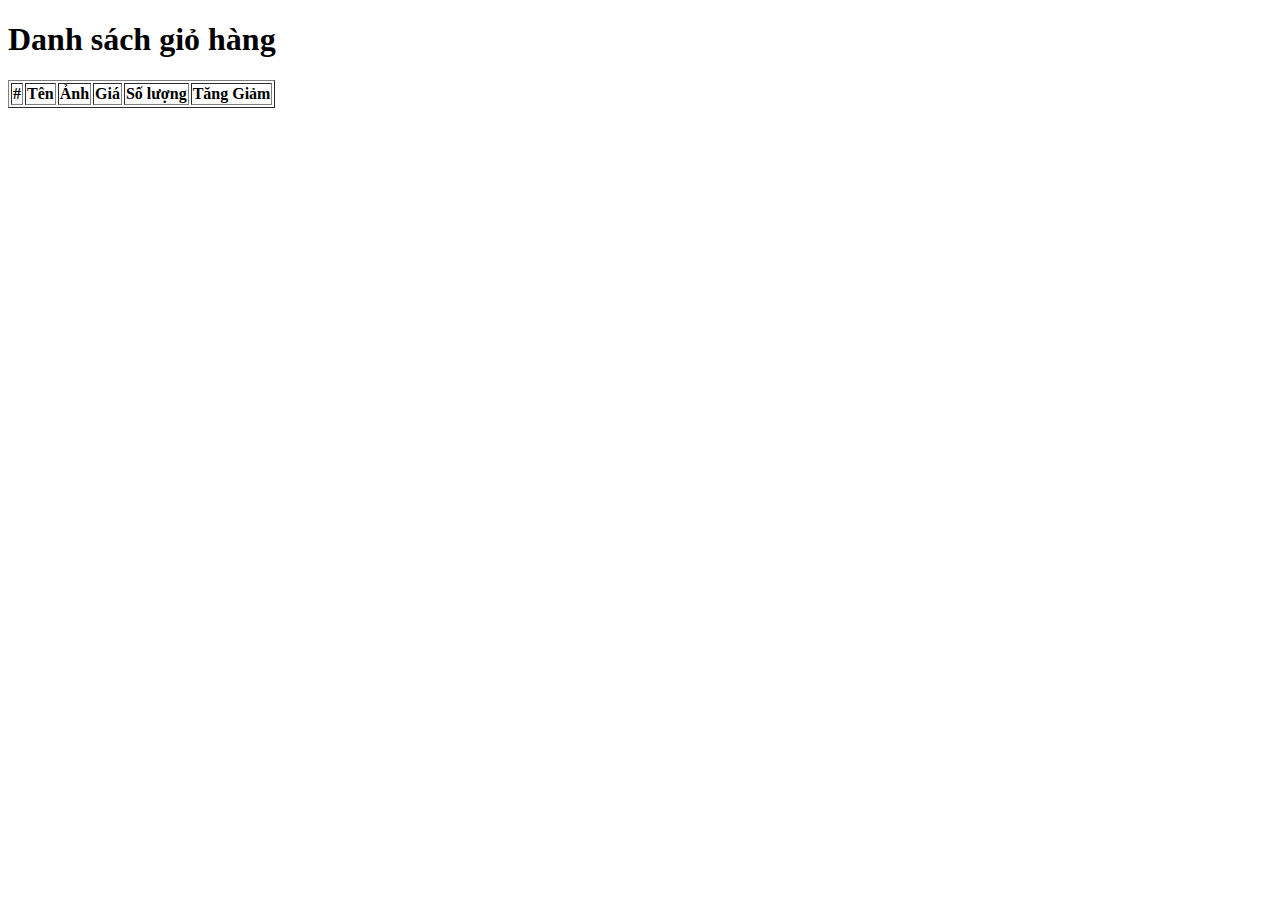
<file: session06-project/pages/cart.html>
<!DOCTYPE html>
<html lang="en">
<head>
    <meta charset="UTF-8">
    <meta name="viewport" content="width=device-width, initial-scale=1.0">
    <title>Document</title>
</head>
<body>
    <h1>Danh sách giỏ hàng</h1>
    <div class="form-table">
        <table border="1">
            <thead>
                <tr>
                    <th>#</th>
                    <th>Tên</th>
                    <th>Ảnh</th>
                    <th>Giá</th>
                    <th>Số lượng</th>
                    <th>Tăng Giảm</th>
                </tr>   
            </thead>
            <tbody id="tbody">
                                
            </tbody>
        </table>
    </div>
    <script src="../js/cart.js"></script>        
</body>
</html>
</file>
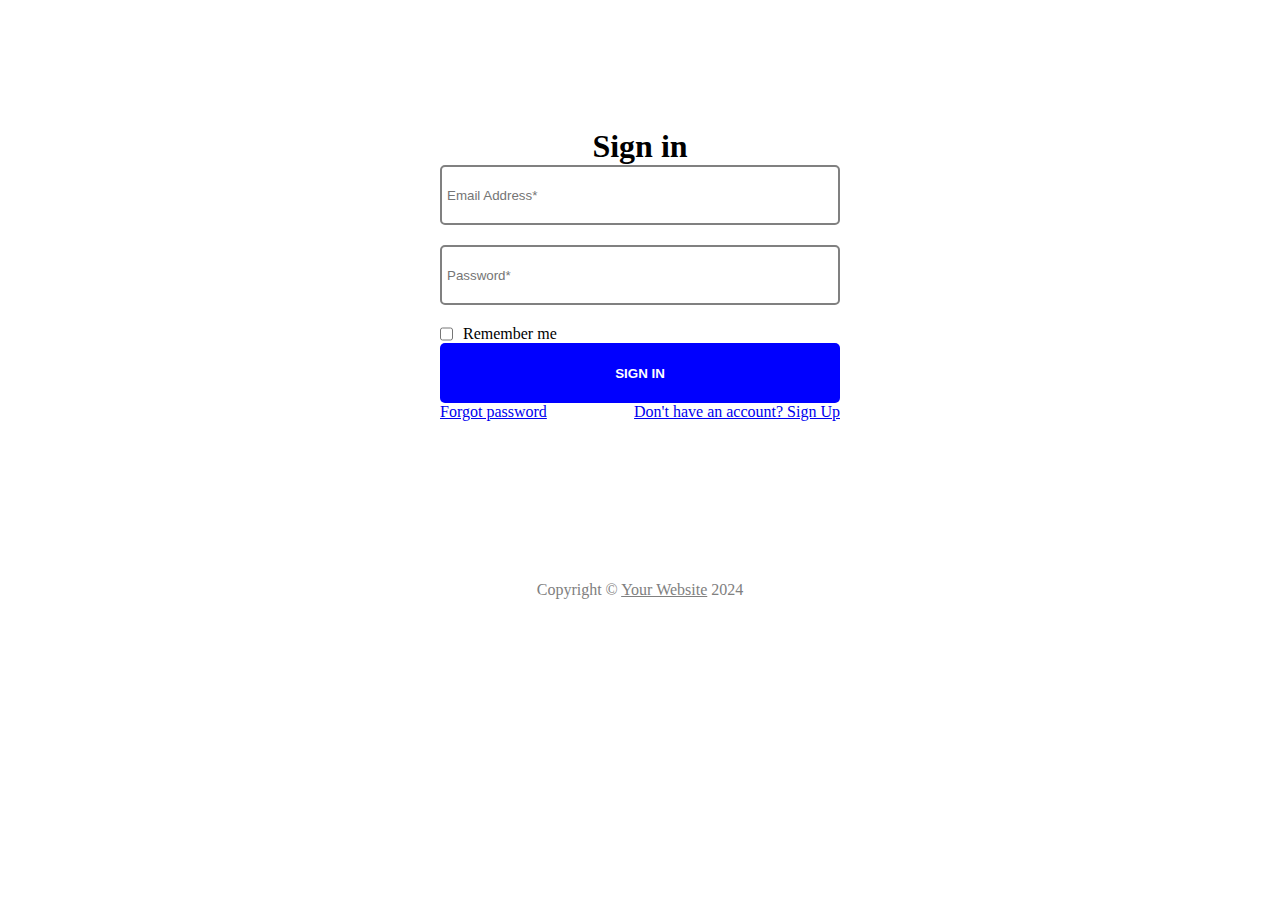
<file: session06-project/pages/login.html>
<!DOCTYPE html>
<html lang="en">
<head>
    <meta charset="UTF-8">
    <meta name="viewport" content="width=device-width, initial-scale=1.0">
    <title>Document</title>
    <link rel="stylesheet" href="../style/login.css">
</head>
<body>
    <form class="sign-in">
        <div class="header">
            <div class="lock"><i class="fa-solid fa-lock"></i></div>
            <h1>Sign in</h1>
        </div>
        <div class="content">
            <input class="login-action" id="email" type="email" placeholder="Email Address*"><br>
            <input class="login-action" id="password" type="password" placeholder="Password*"><br>
            <div class="remember"><input type="checkbox" name="" id=""><label for="">Remember me</label></div>
        </div>
        <div class="footer">
            <button id="sign-in" onclick="signIn(event)" class="btn-signIn">SIGN IN</button>
            <div class="link">
                <a href="/session06-project/page/forgotpw.html">Forgot password</a>
                <a href="./register.html">Don't have an account? Sign Up</a>
            </div>
        </div>
        <div class="end">Copyright © <span>Your Website</span> 2024</div>
    </form>
    <script src="../js/login.js"></script>
</body>
</html>
</file>
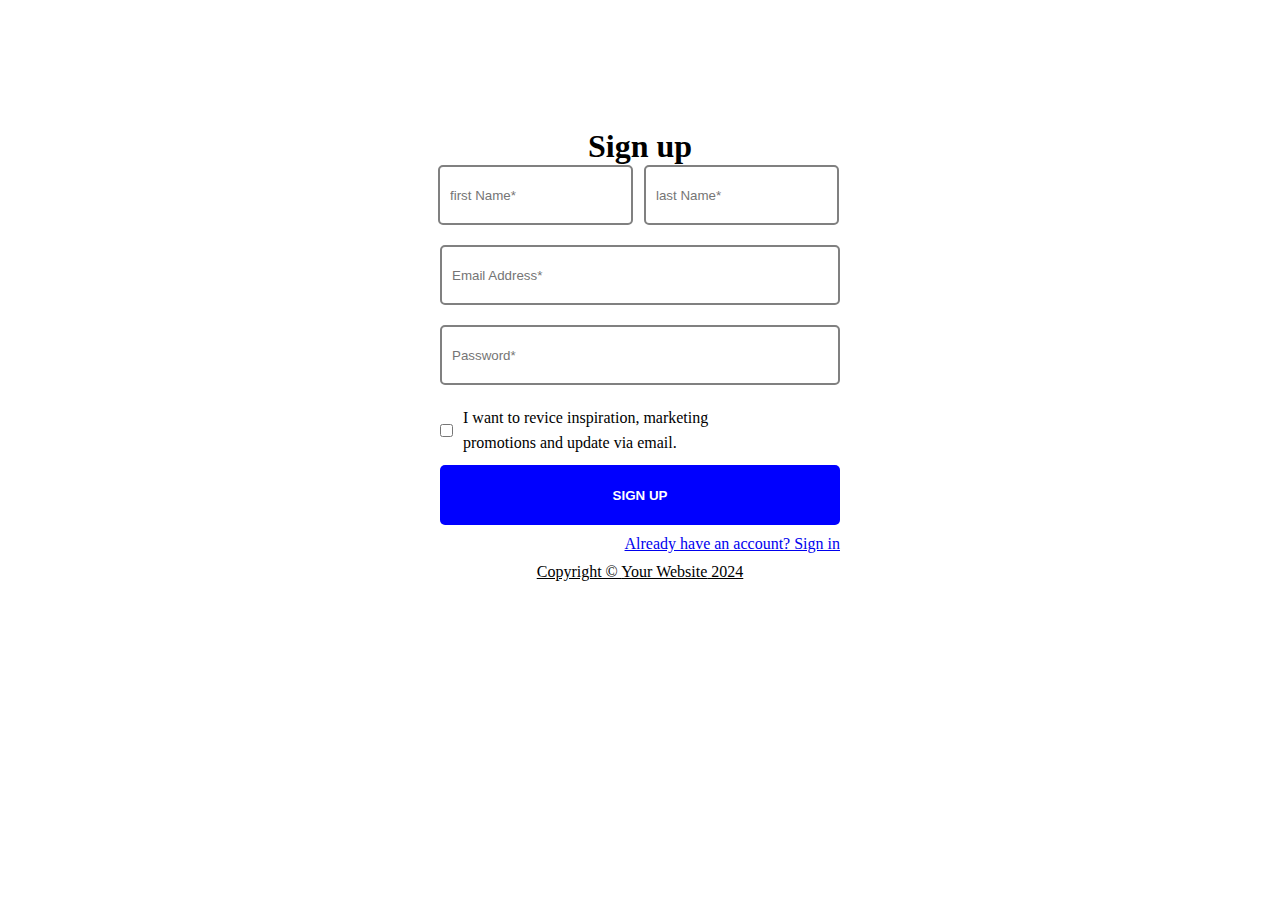
<file: session06-project/pages/register.html>
<!DOCTYPE html>
<html lang="en">
<head>
    <meta charset="UTF-8">
    <meta name="viewport" content="width=device-width, initial-scale=1.0">
    <title>Đăng kí</title>
    <link rel="stylesheet" href="https://cdnjs.cloudflare.com/ajax/libs/font-awesome/6.5.1/css/all.min.css" integrity="sha512-DTOQO9RWCH3ppGqcWaEA1BIZOC6xxalwEsw9c2QQeAIftl+Vegovlnee1c9QX4TctnWMn13TZye+giMm8e2LwA==" crossorigin="anonymous" referrerpolicy="no-referrer" />
    <link rel="stylesheet" href="../style/register.css">
</head>
<body>
    <form class="sign-up">
        <div class="header">
            <div class="lock"><i class="fa-solid fa-lock"></i></div>
            <h1>Sign up</h1>
        </div>
        <div class="content">
            <div class="inp-name">
                <input type="text" name="firstName" id="inpFirstName" placeholder="first Name*">
                <input type="text" name="lastName" id="inpLastName" placeholder="last Name*">
            </div>
            <div class="inp-email">
                <input type="email" name="email" id="inpEmail" placeholder="Email Address*">
            </div>
            <div class="inp-password">
                <input type="password" name="password" id="inpPassword" placeholder="Password*">
            </div>
            <div class="checkbox">
                <input style="height: 13px;" type="checkbox" name="giDo:>" id="check-box">
                <div>I want to revice  inspiration, marketing<br>promotions and update via email.</div>
            </div>
        </div>
        <div class="footer">
            <button onclick="signUp(event)" class="btn-signUp">SIGN UP</button>
            <div class="link">
                <a href="login.html">Already have an account? Sign in</a>
            </div>
        </div>
        <div class="end">Copyright © <span>Your Website</span> 2024</div>
    </form>
    <script src="../js/register.js"></script>
</div>
</body>
</html>
</file>
<file: session06-project/style/login.css>
* {
    margin: 0;
    padding: 0;
    box-sizing: border-box;
}

.sign-in {
    width: 420px;
    margin: auto;
    margin-top: 10%;
}

.header {
    text-align: center;
}

.content {
    margin-left: 10px;
}

.content .login-action {
    height: 60px;
    width: 400px;
    border-radius: 5px;
    border: 2px solid gray;
    padding: 5px;
    margin-bottom: 20px;
}

.remember {
    display: flex;
    gap: 10px;
}

.footer {
    text-align: center;
}

.link {
    display: flex;
    justify-content: space-between;
    margin: 0 10px;
}

.content .login-action:hover {
    border: 3px solid rgb(71, 71, 255);
}

.content .login-action:focus {
    border: 3px solid rgb(71, 71, 255);
}

.end {
    text-align: center;
    color: grey;
    margin-top: 160px;
}

.footer button {
    width: 400px;
    height: 60px;
    background-color: blue;
    color: white;
    border: 1px solid transparent;
    border-radius: 5px;
    font-weight: 600;
}

.end span {
    text-decoration: underline;
}
</file>
<file: session06-project/style/register.css>
* {
    margin: 0;
    padding: 0;
    box-sizing: border-box;
}

input {
    height: 60px;
    border-radius: 5px;
    border: 2px solid gray;
    padding: 10px;
}

.sign-up {
    width: 420px;
    margin: auto;
    margin-top: 10%;

}

.header {
    text-align: center;
}

.content {
    text-align: center;
}

.inp-name input {
    width: 195px;
    padding: 10px;
    margin: 0 5px 20px 2px;
}

.inp-email input {
    width: 400px;
    margin-bottom: 20px;
}

.inp-password input {
    width: 400px;
    margin-bottom: 20px;
}

.footer {
    text-align: center;
}

.checkbox {
    text-align: left;
    margin: 0 0 10px 10px;
    display: flex;
    align-items: center;
    gap: 10px;
}

.checkbox div {
    max-width: 250px;
    line-height: 25px;
}

.btn-signUp {
    width: 400px;
    height: 60px;
    background-color: blue;
    color: white;
    border: 1px solid transparent;
    border-radius: 5px;
    font-weight: 600;
}

.link {
    text-align: right;
    margin: 10px;
}

.end {
    text-align: center;
    text-decoration: underline;
}

.error {
    border: 1px solid red;
    color: red;
}
</file>
